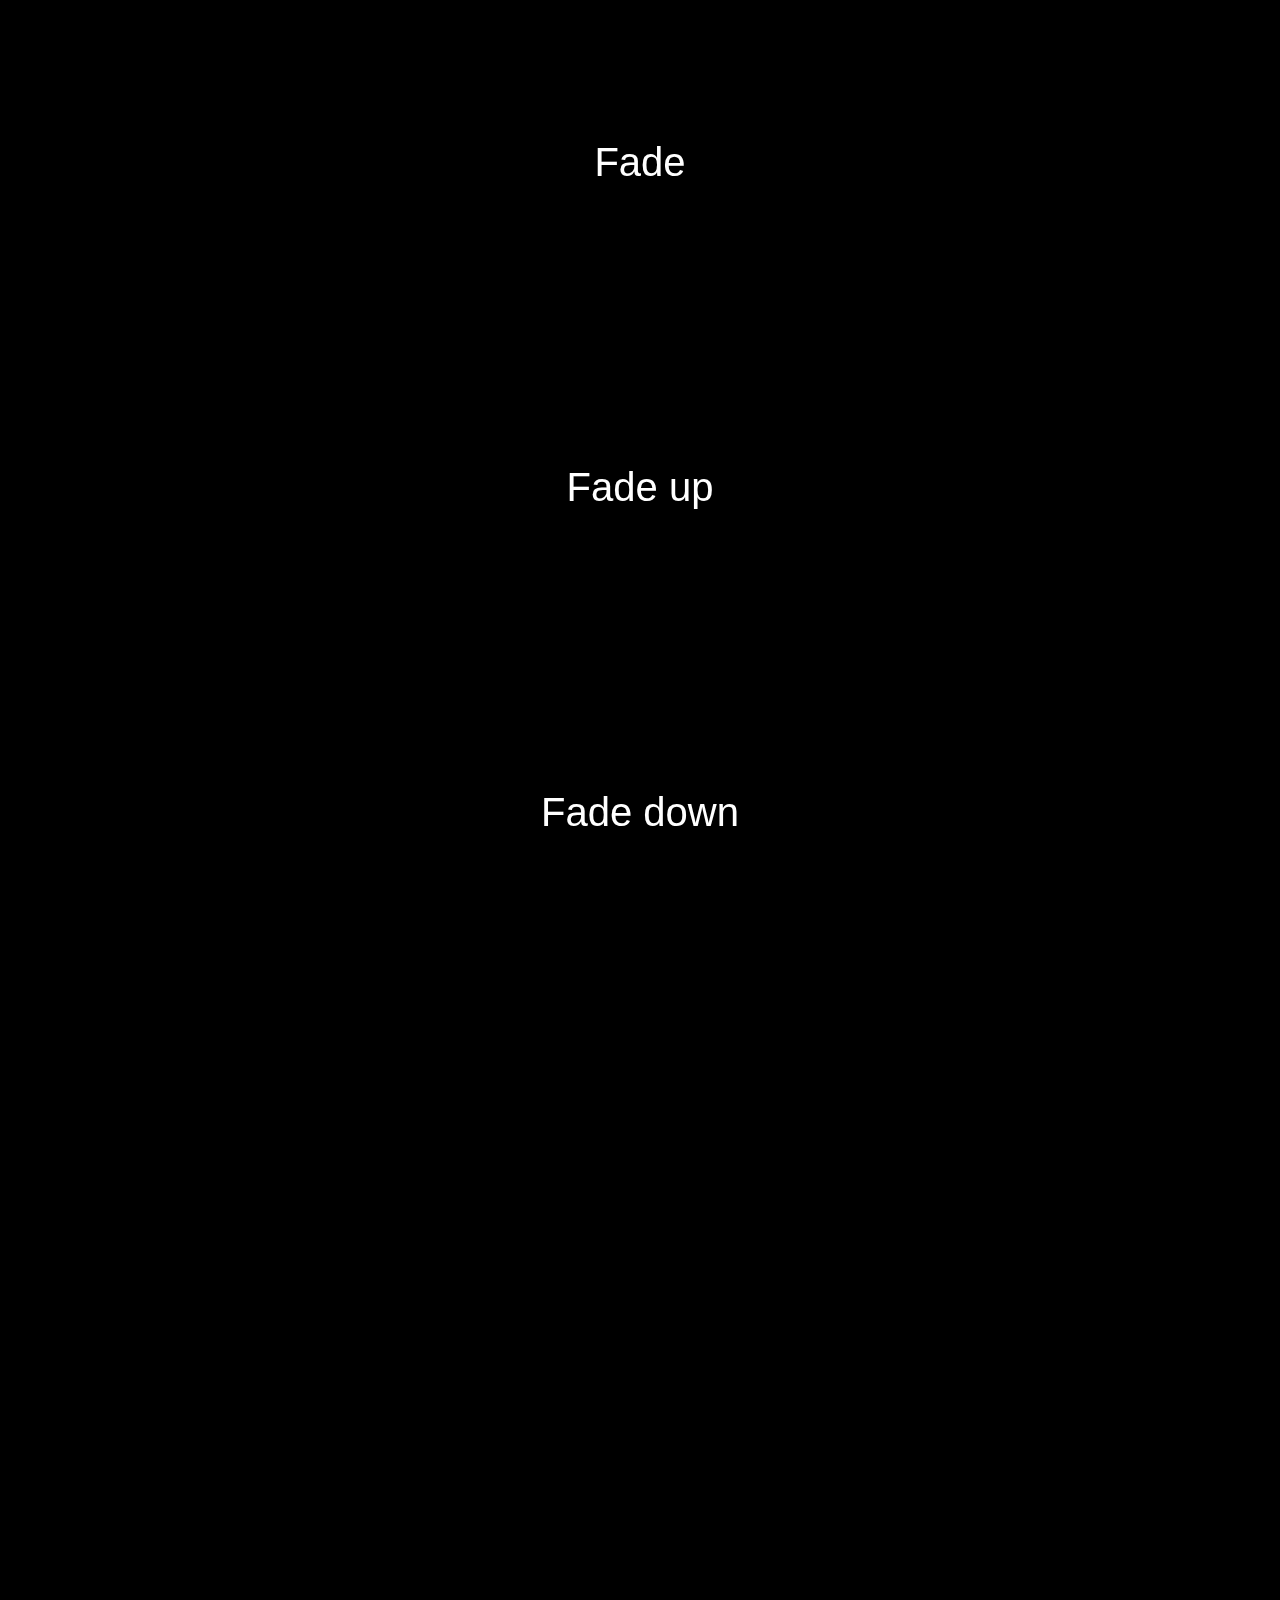
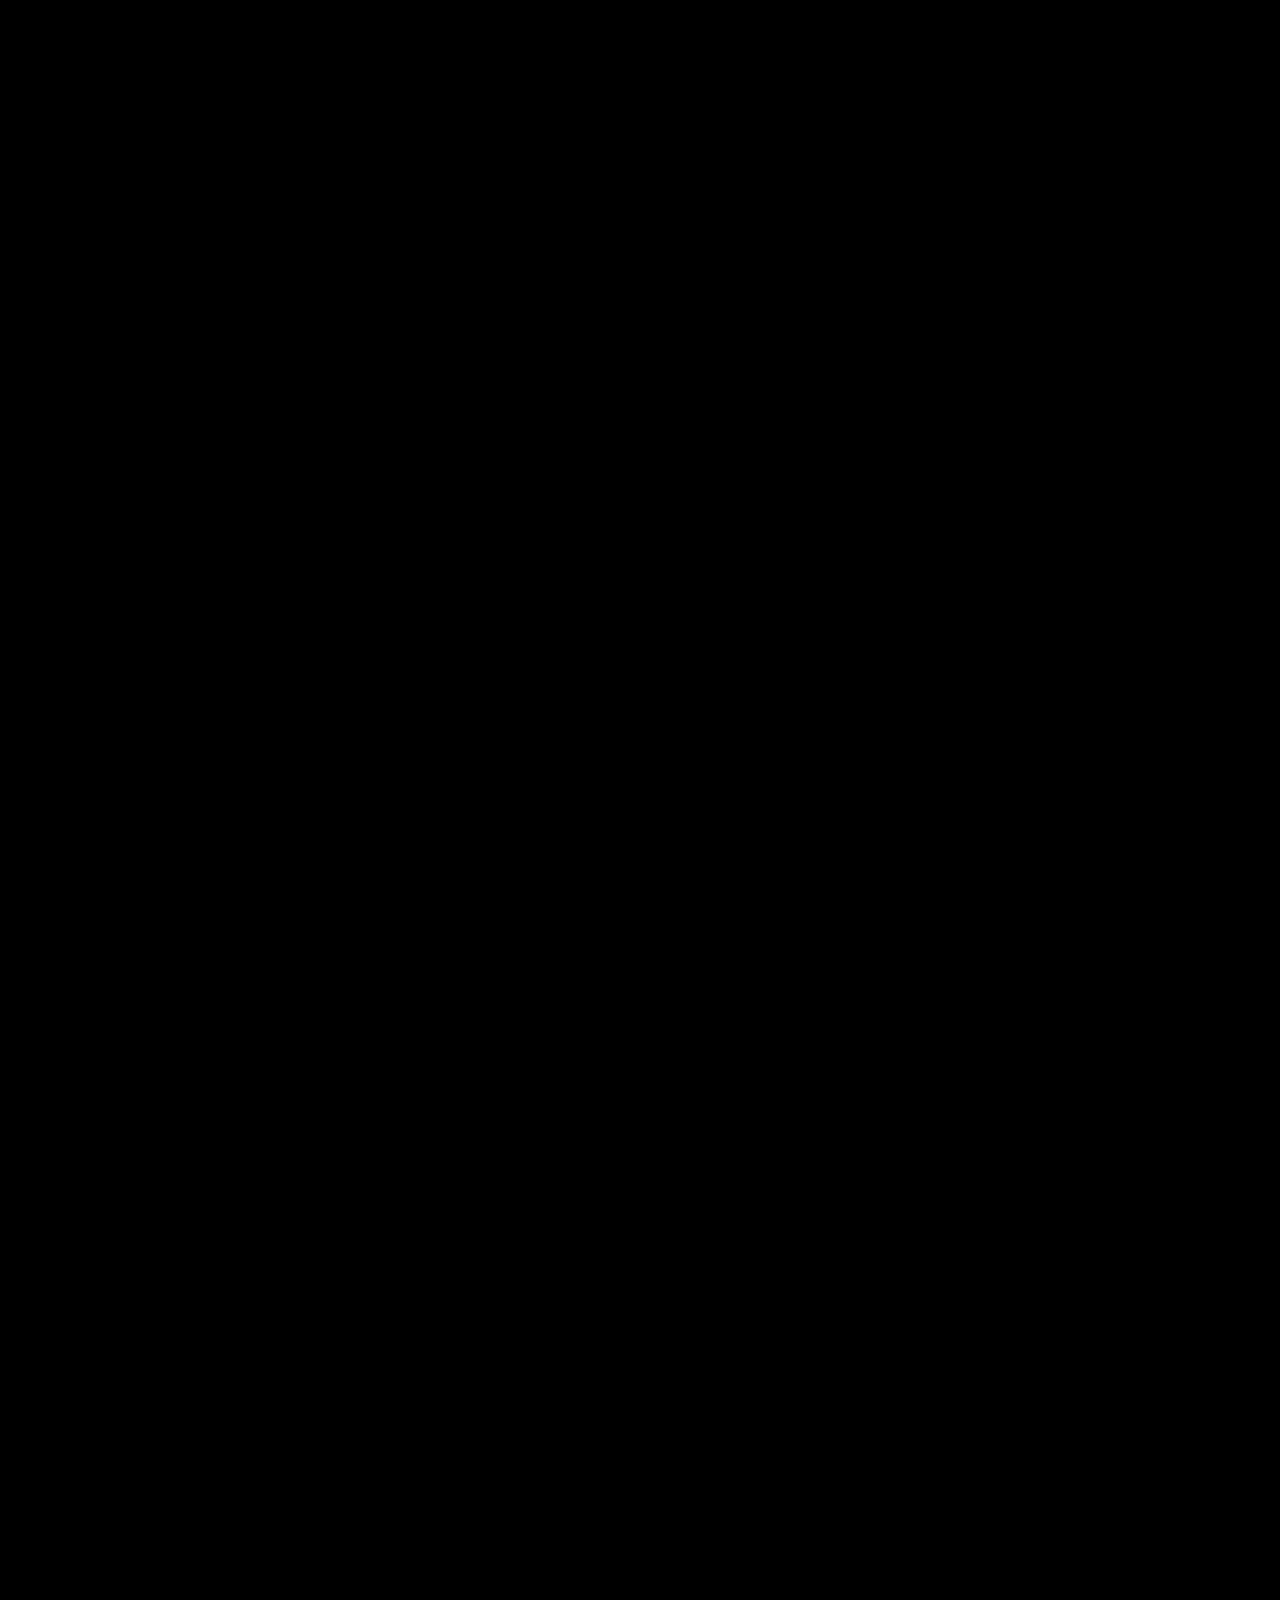
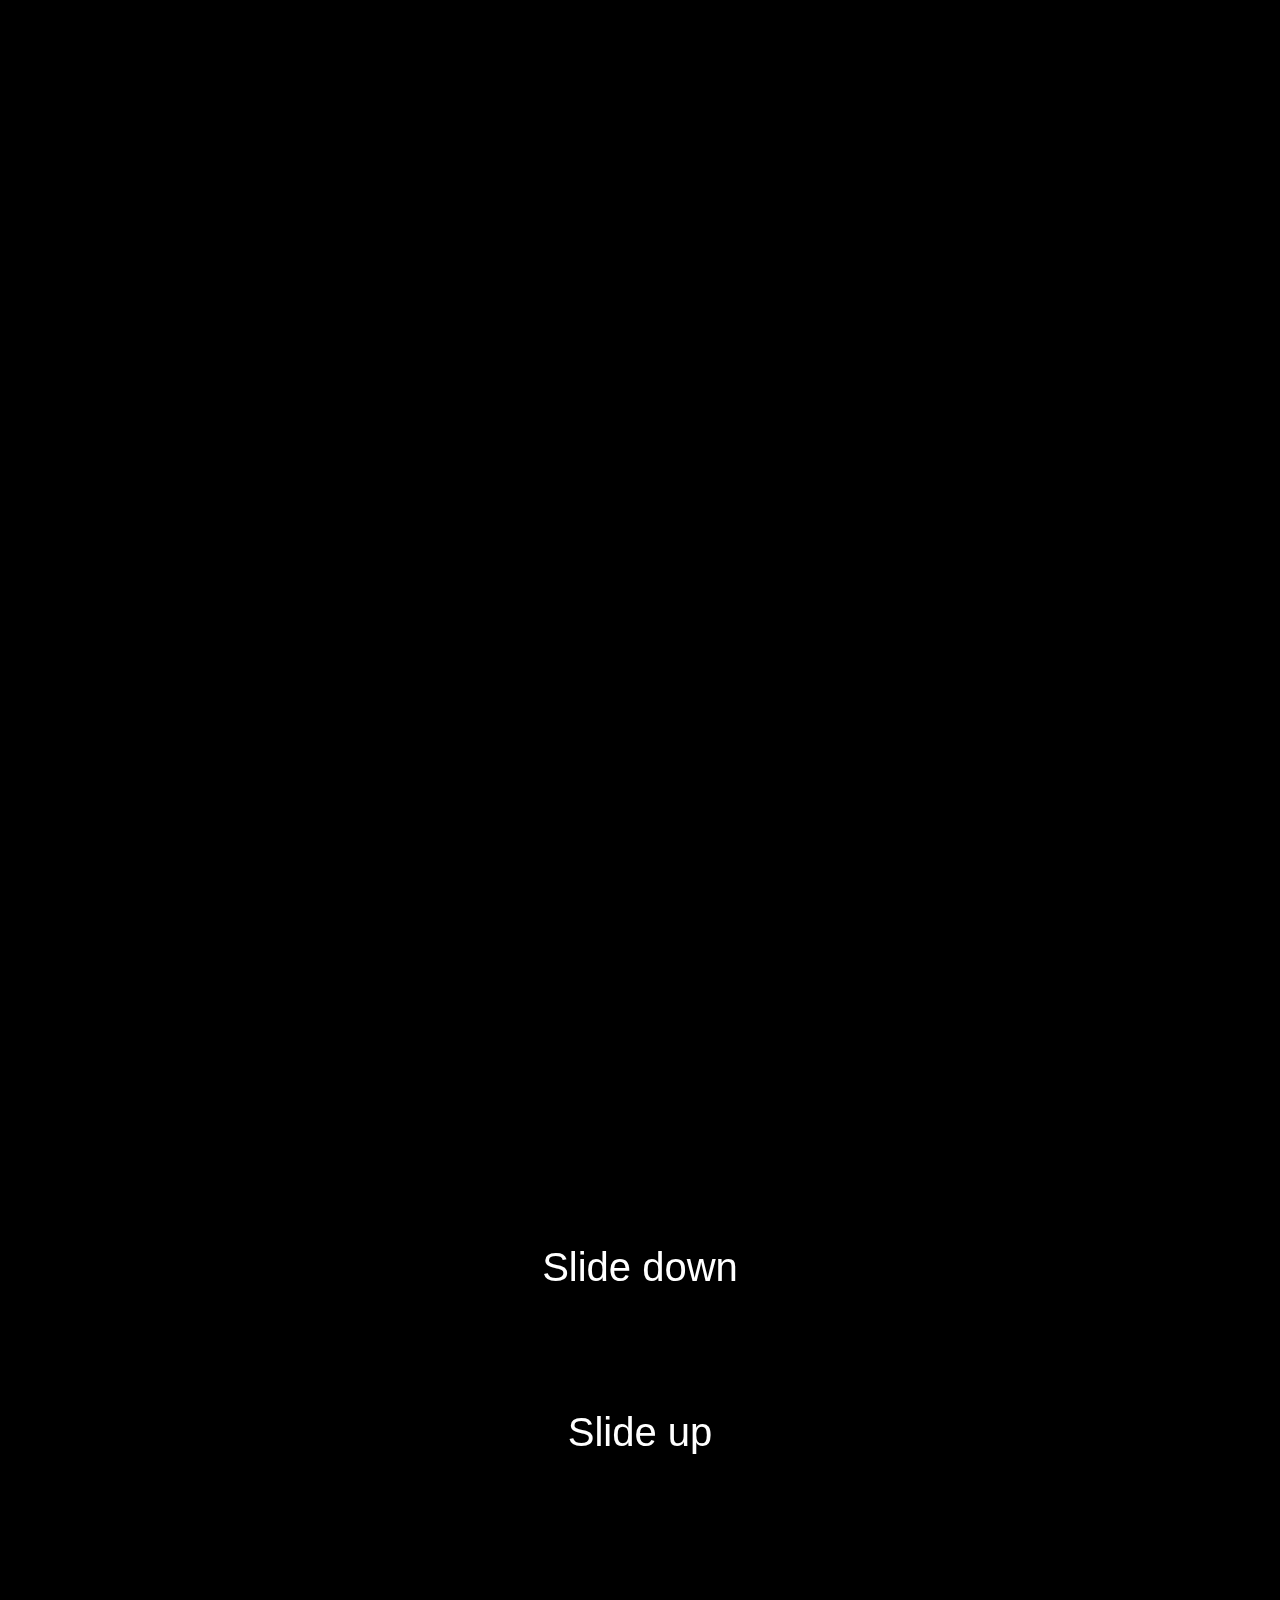
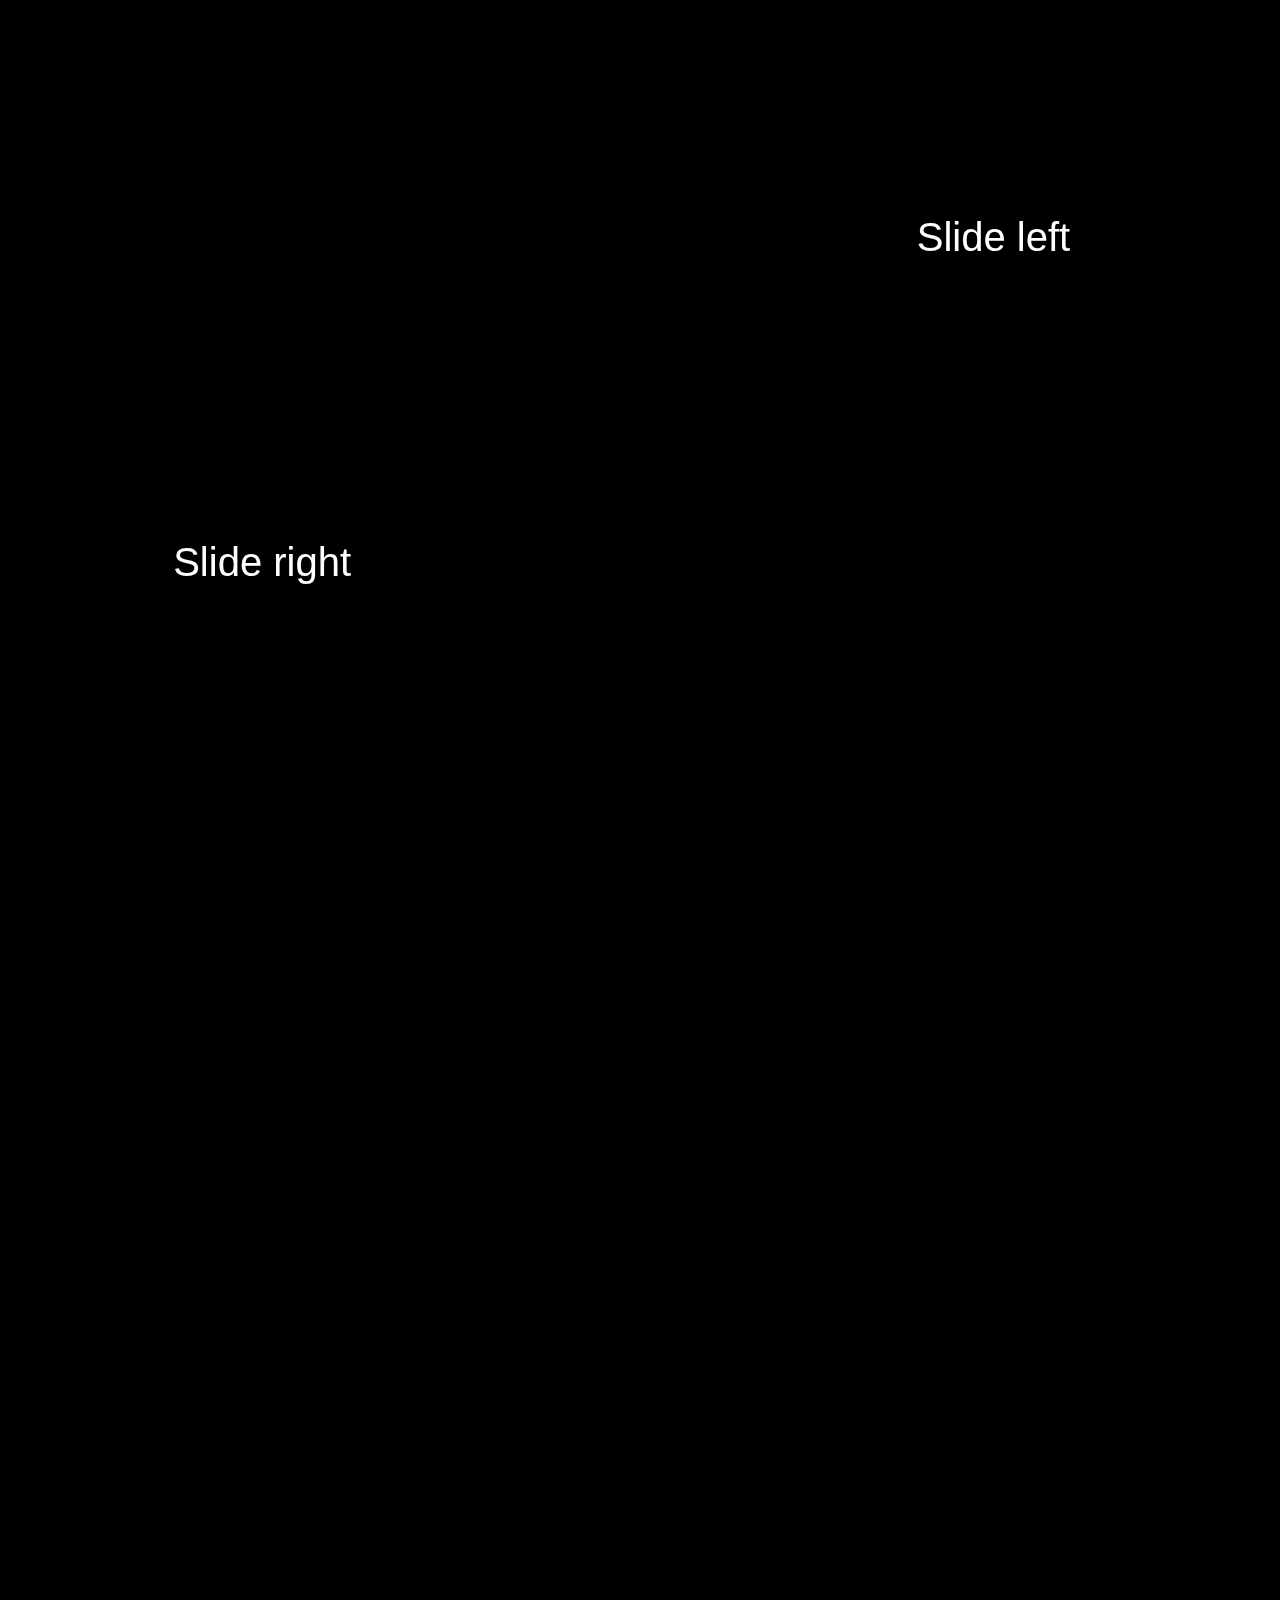
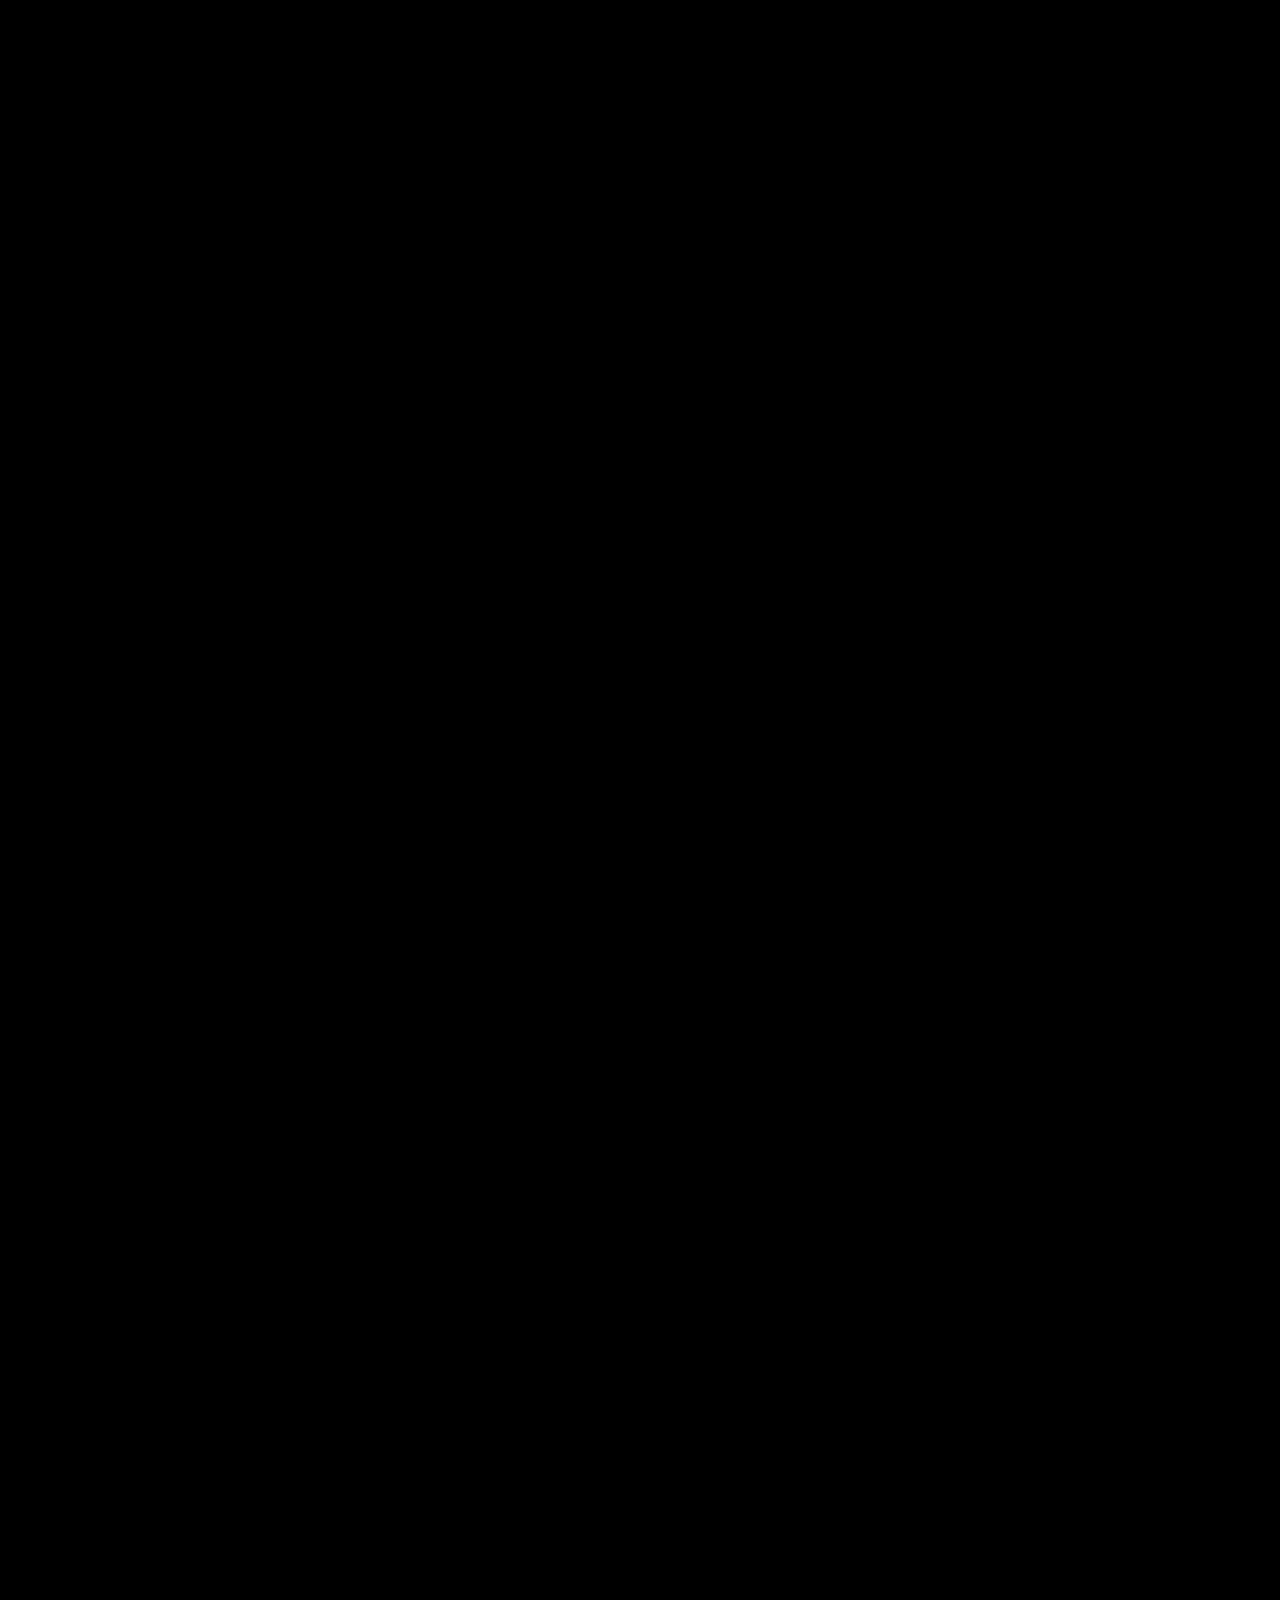
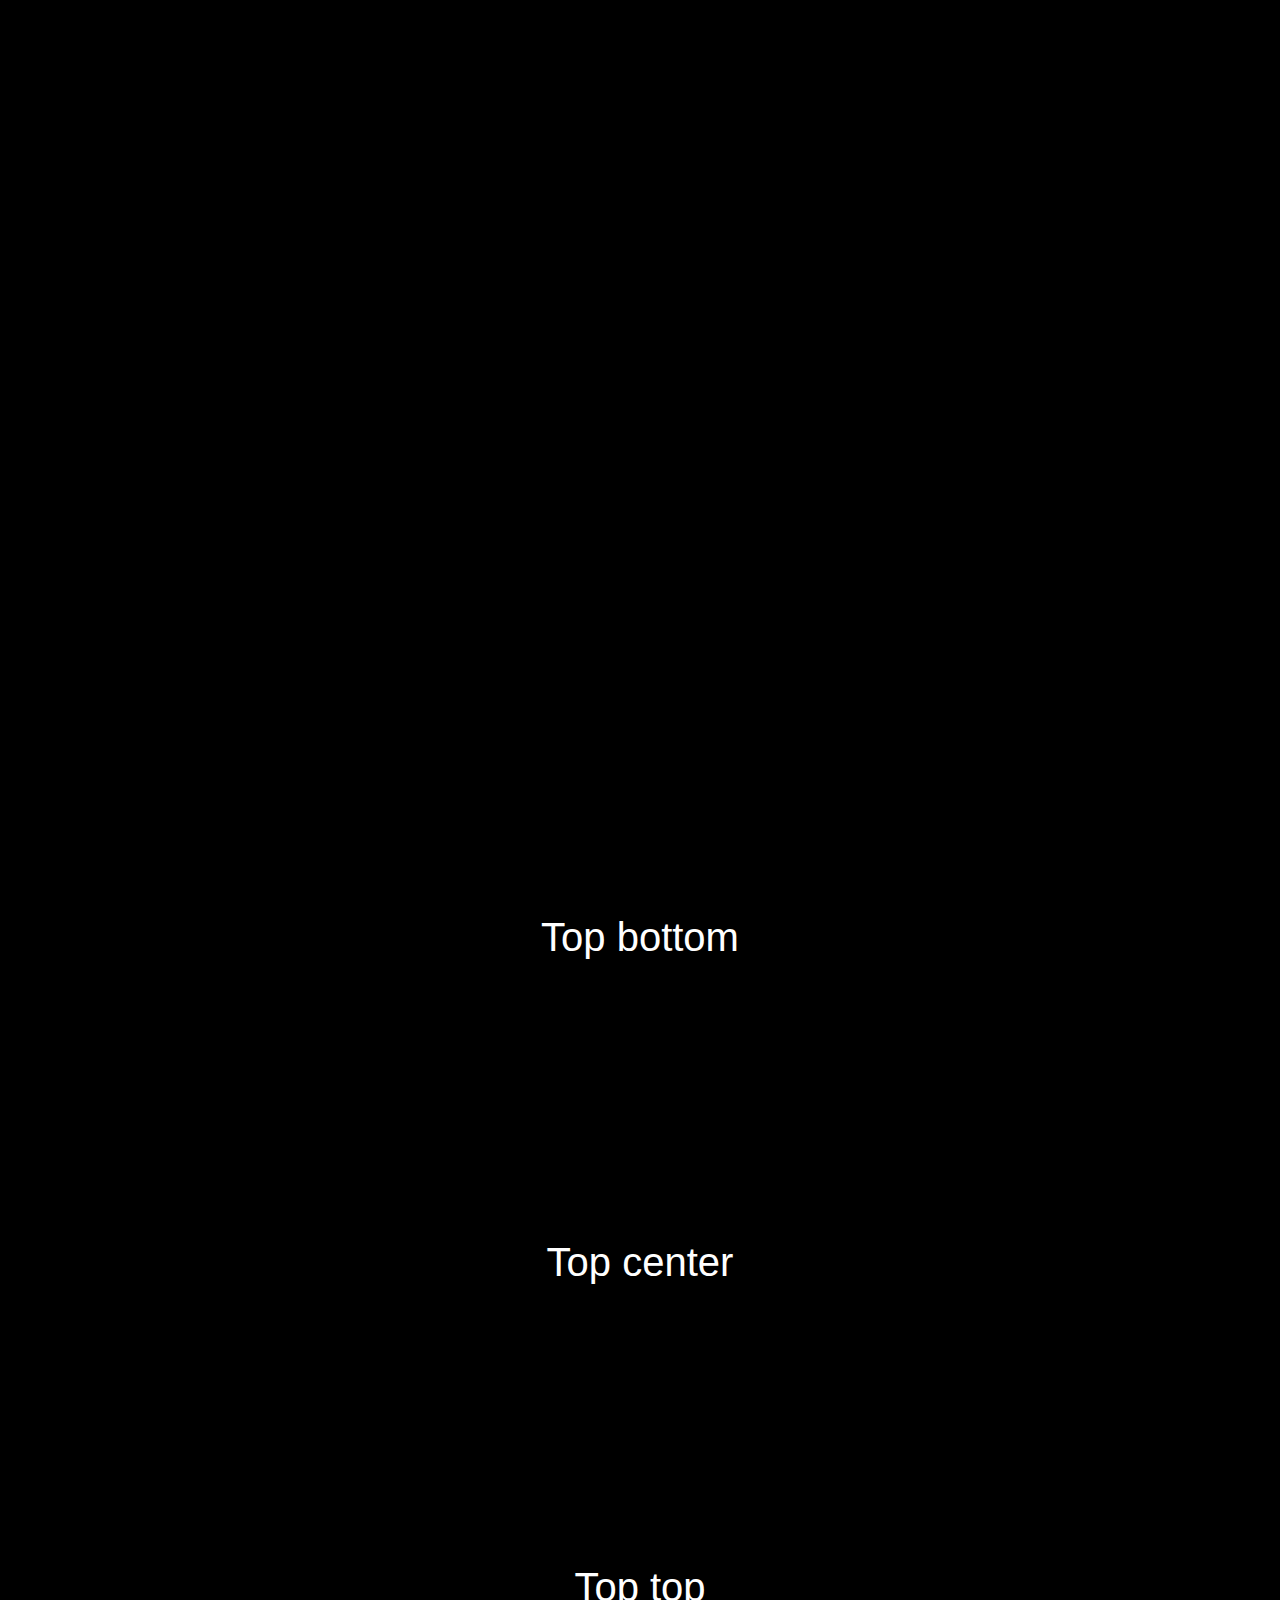
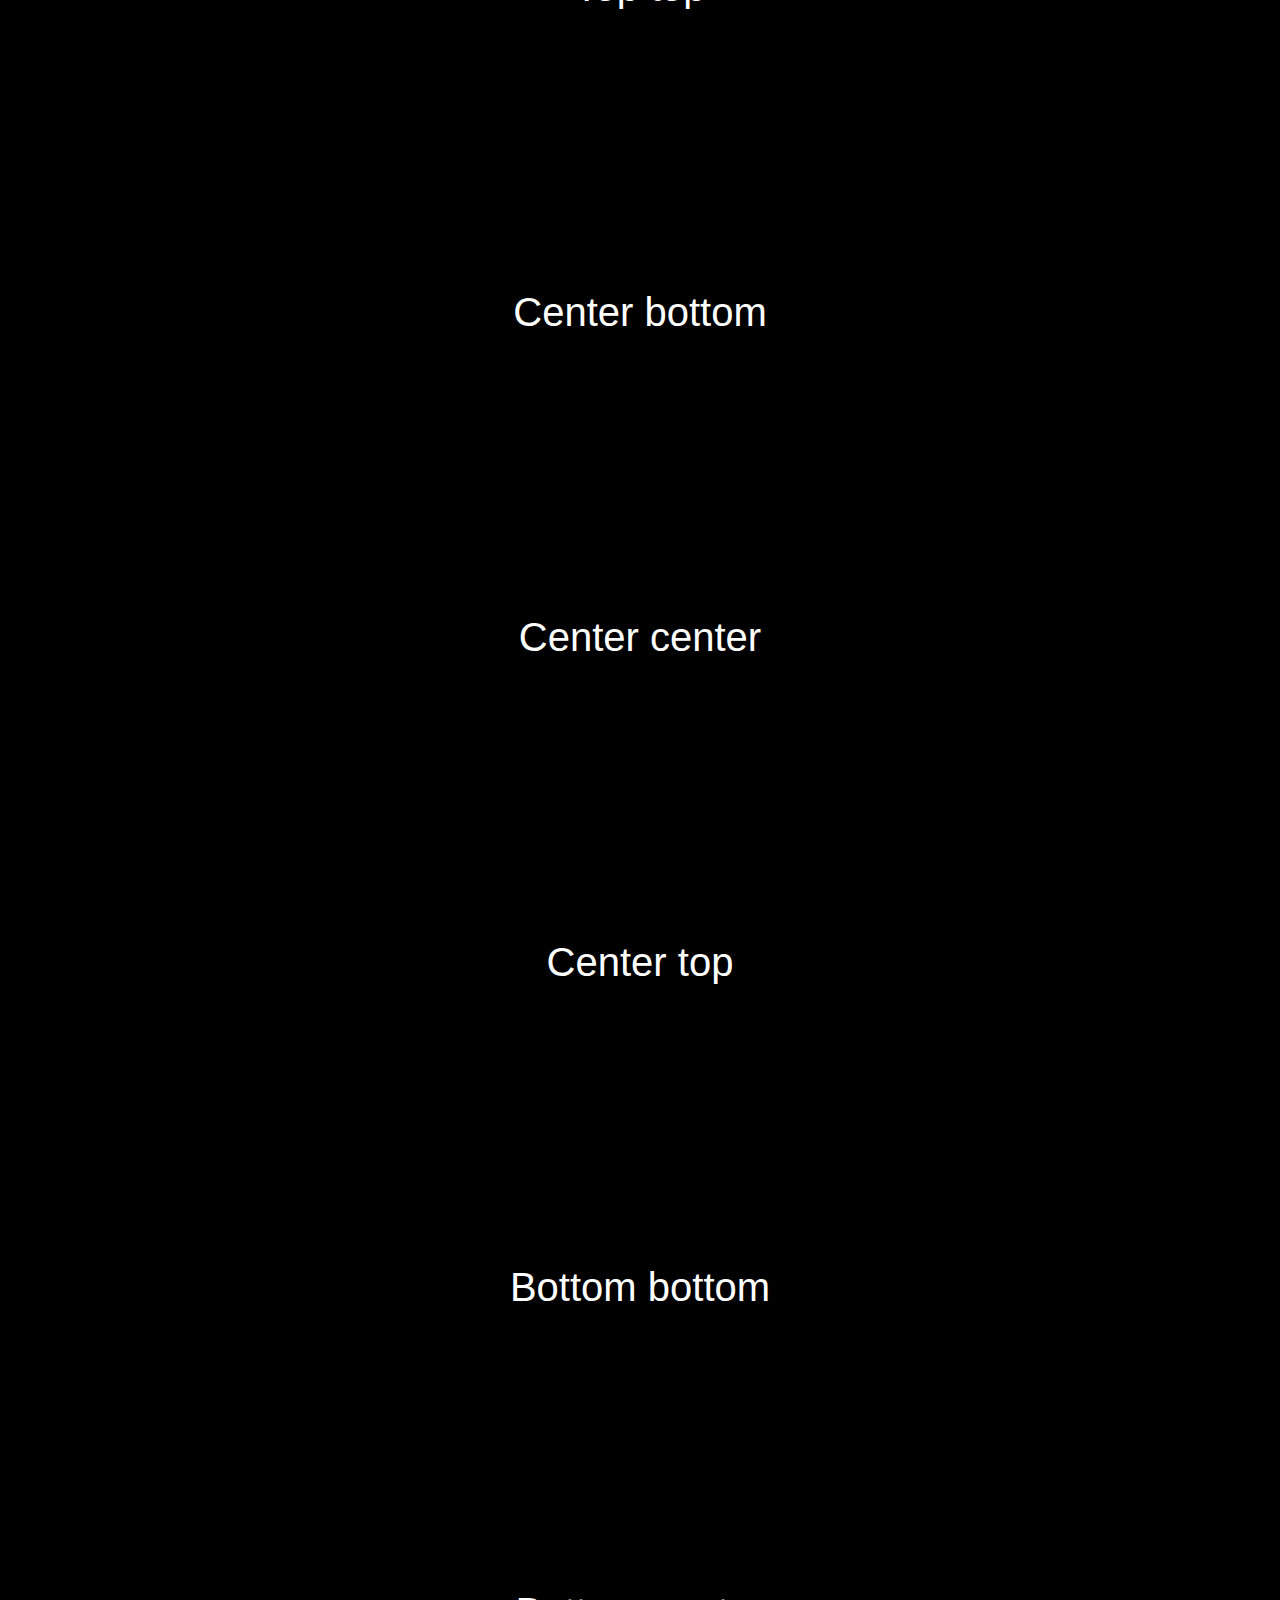
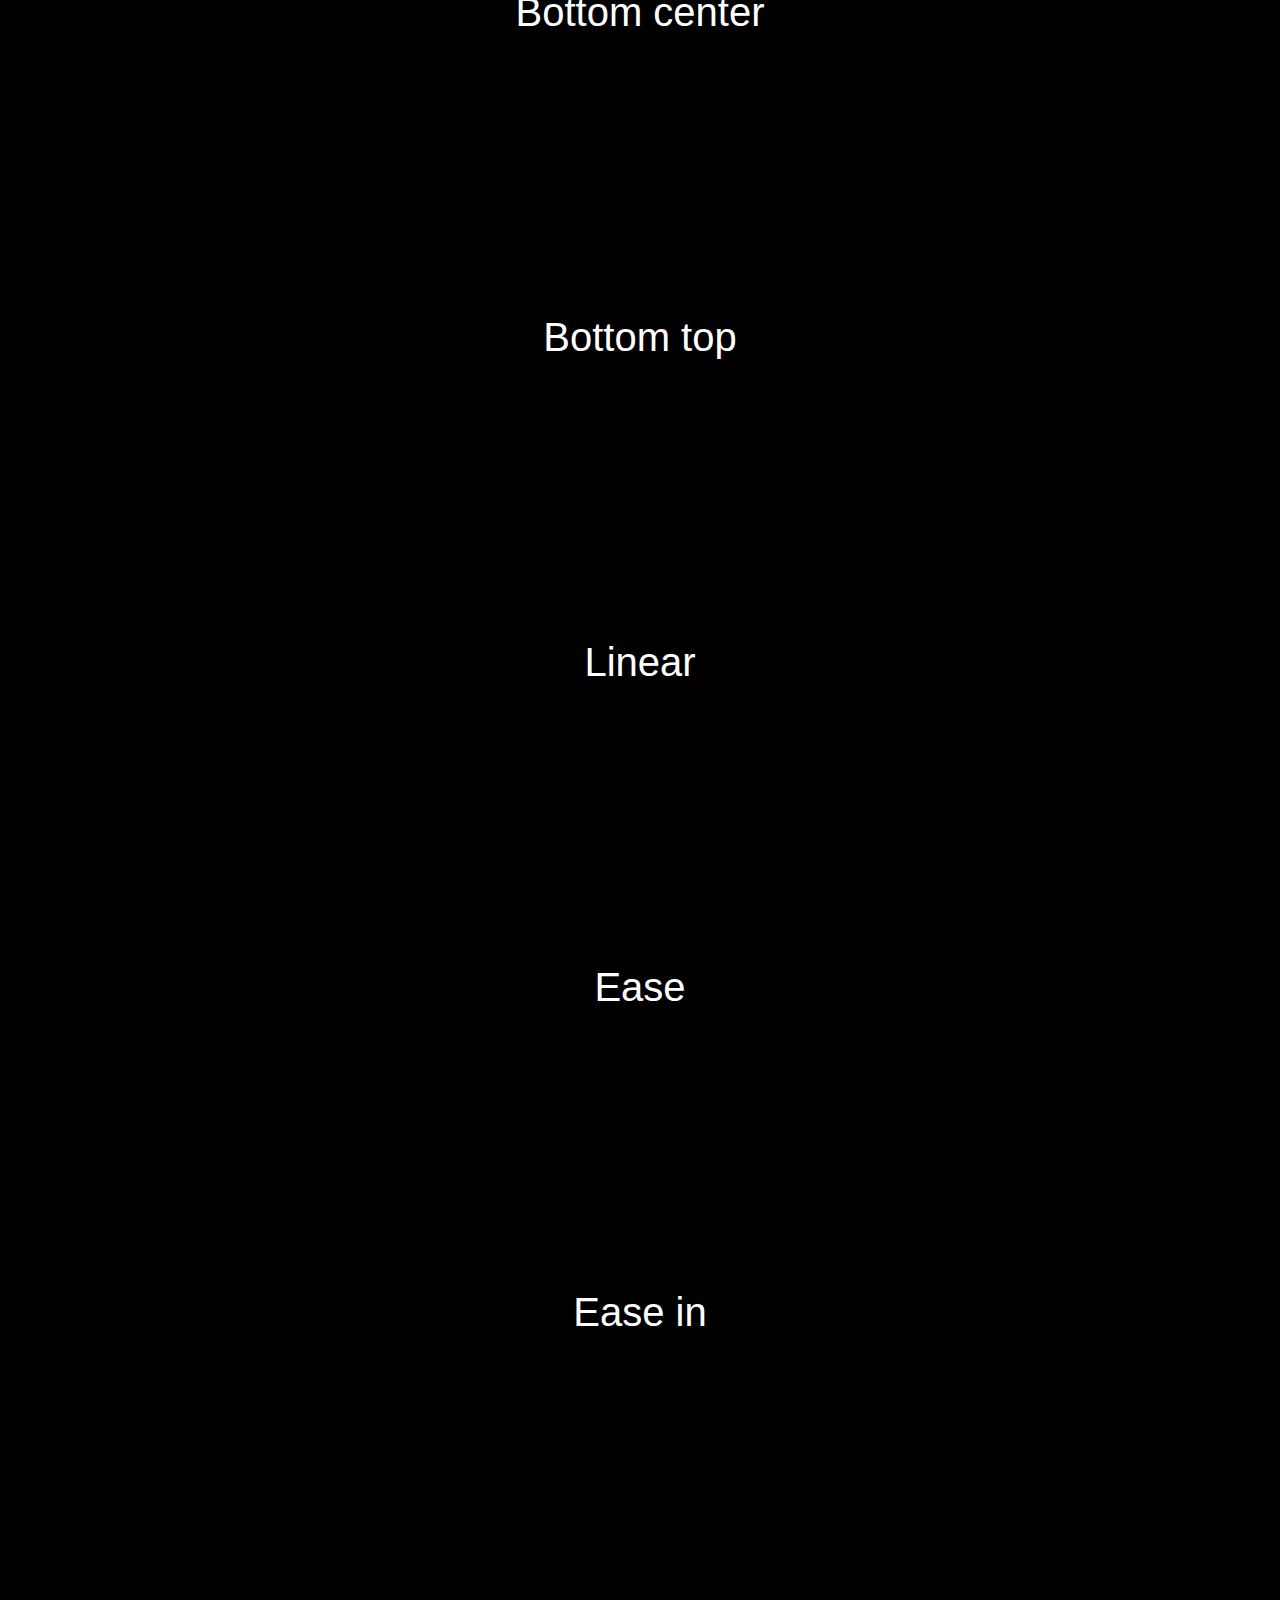
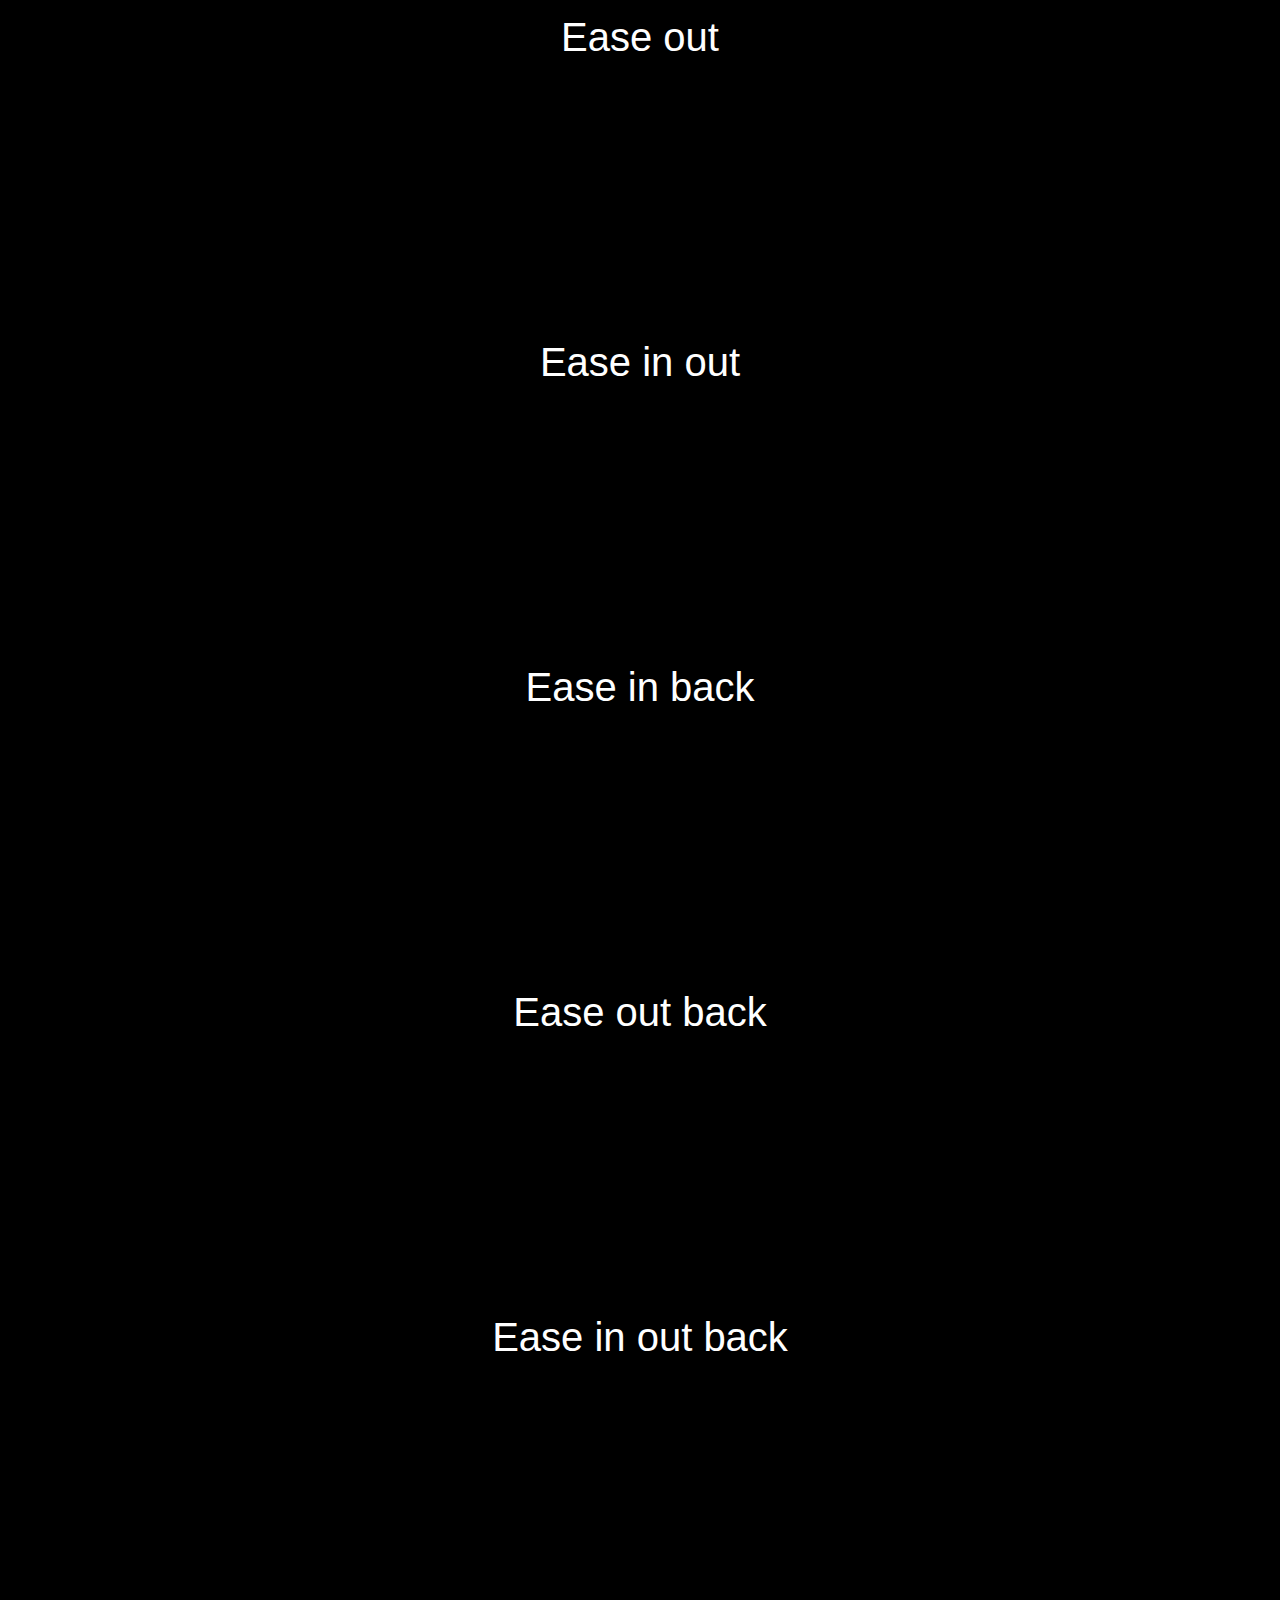
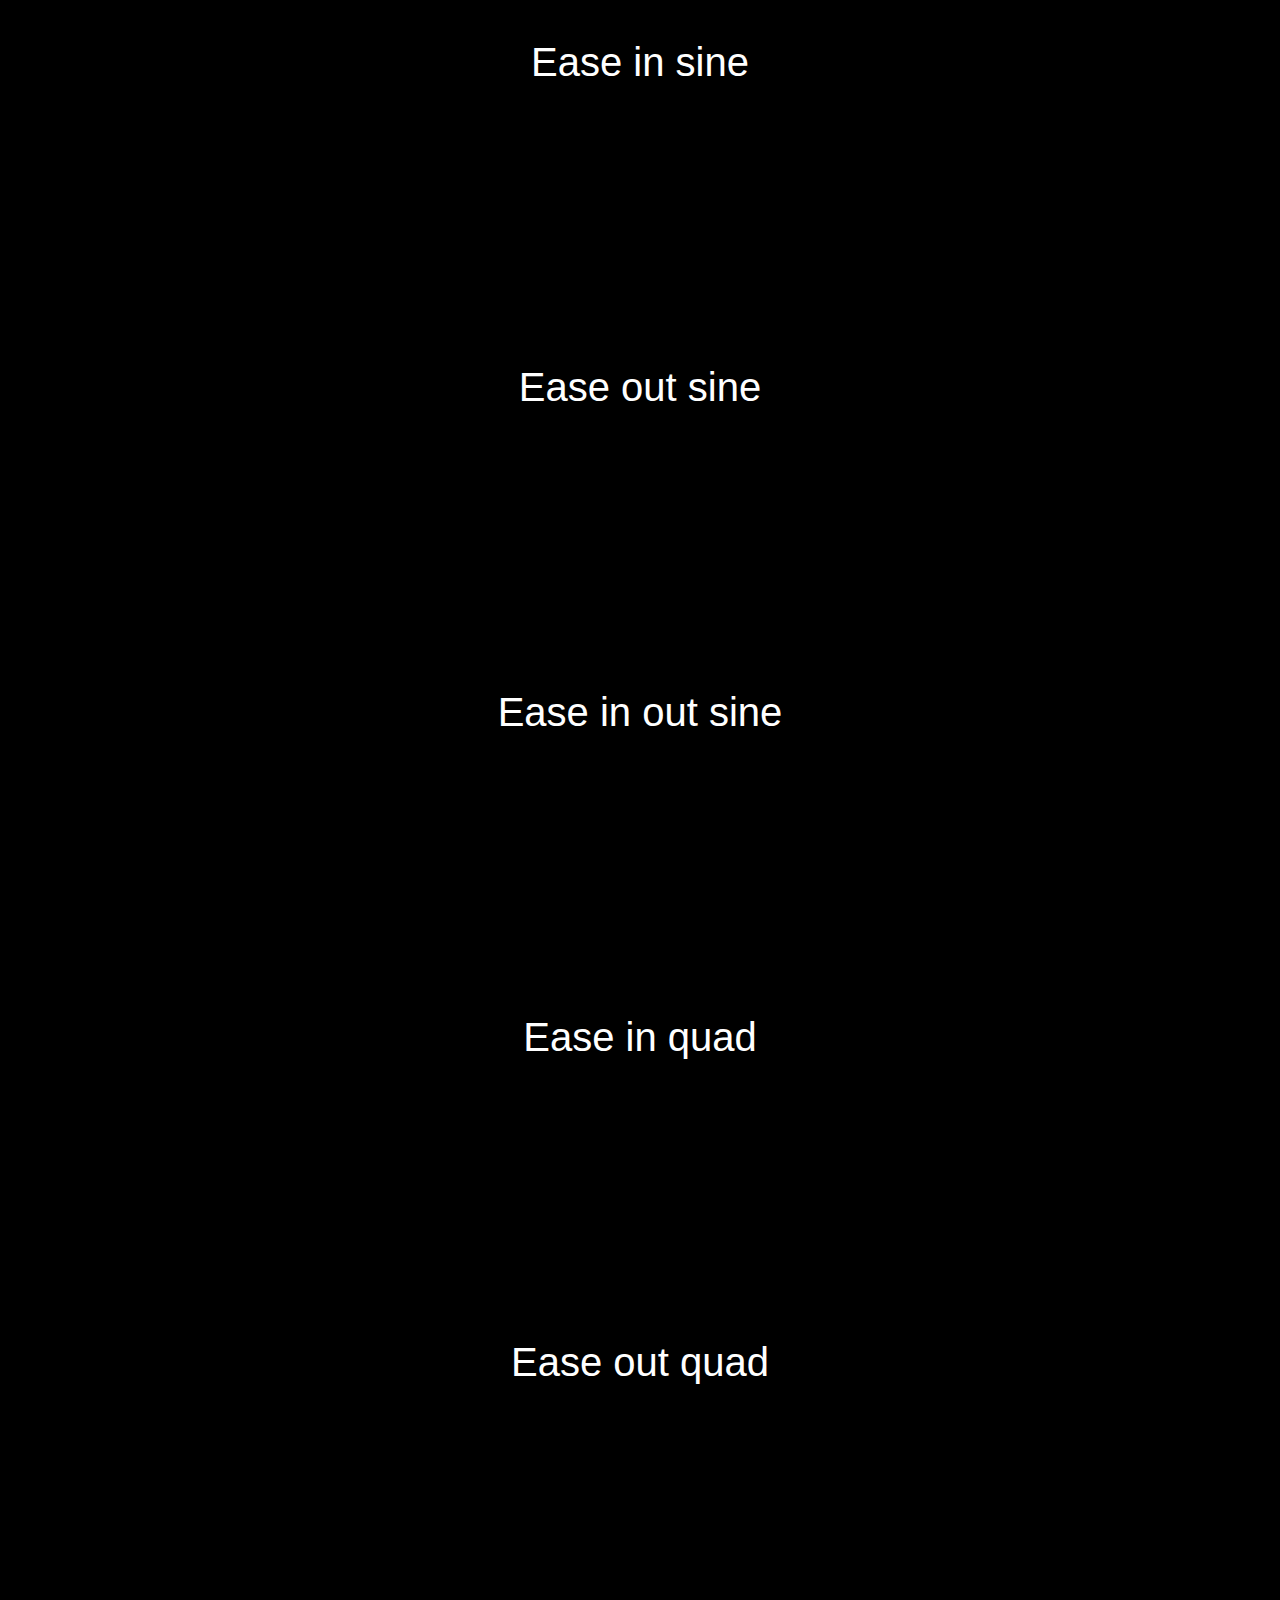
<file: index2.html>
<!DOCTYPE html>
<html lang="en">

<head>
    <meta charset="UTF-8">
    <meta http-equiv="X-UA-Compatible" content="IE=edge">
    <meta name="viewport" content="width=device-width, initial-scale=1.0">
    <title>Document</title>
    <!-- =============== AOS =============== https://github.com/michalsnik/aos -->
    <link rel="stylesheet" href="https://unpkg.com/aos@next/dist/aos.css" />

    <style>
        body {
            margin: 0;
            padding: 0;
            font-family: sans-serif;
            background: #000000;
            display: flex;
            justify-content: center;
            align-items: center;
            flex-direction: column;
            overflow-x: hidden;
        }

        div {
            width: 100px;
            height: 100px;

        }

        p {
            color: #ffffff;
            font-size: 40px;
            padding: 100px;
        }
    </style>
</head>

<body>
    <!-- aos demo -->
    <!-- Animations
Fade animations:

fade
fade-up
fade-down
fade-left
fade-right
fade-up-right
fade-up-left
fade-down-right
fade-down-left
Flip animations:

flip-up
flip-down
flip-left
flip-right
Slide animations:

slide-up
slide-down
slide-left
slide-right
Zoom animations:

zoom-in
zoom-in-up
zoom-in-down
zoom-in-left
zoom-in-right
zoom-out
zoom-out-up
zoom-out-down
zoom-out-left
zoom-out-right
Anchor placements:
top-bottom
top-center
top-top
center-bottom
center-center
center-top
bottom-bottom
bottom-center
bottom-top
Easing functions:
linear
ease
ease-in
ease-out
ease-in-out
ease-in-back
ease-out-back
ease-in-out-back
ease-in-sine
ease-out-sine
ease-in-out-sine
ease-in-quad
ease-out-quad
ease-in-out-quad
ease-in-cubic
ease-out-cubic
ease-in-out-cubic
ease-in-quart
ease-out-quart
ease-in-out-quart -->

    <p data-aos="fade">Fade</p>
    <p data-aos="fade-up">Fade up</p>
    <p data-aos="fade-down">Fade down</p>
    <p data-aos="fade-left">Fade left</p>
    <p data-aos="fade-right">Fade right</p>
    <p data-aos="fade-up-right">Fade up right</p>
    <p data-aos="fade-up-left">Fade up left</p>
    <p data-aos="fade-down-right">Fade down right</p>
    <p data-aos="fade-down-left">Fade down left</p>
    <p data-aos="flip-up">Flip up</p>
    <p data-aos="flip-down">Flip down</p>
    <p data-aos="flip-left">Flip left</p>
    <p data-aos="flip-right">Flip right</p>
    <p data-aos="slide-up">Slide up</p>
    <p data-aos="slide-down">Slide down</p>
    <p data-aos="slide-left">Slide left</p>
    <p data-aos="slide-right">Slide right</p>
    <p data-aos="zoom-in">Zoom in</p>
    <p data-aos="zoom-in-up">Zoom in up</p>
    <p data-aos="zoom-in-down">Zoom in down</p>
    <p data-aos="zoom-in-left">Zoom in left</p>
    <p data-aos="zoom-in-right">Zoom in right</p>
    <p data-aos="zoom-out">Zoom out</p>
    <p data-aos="zoom-out-up">Zoom out up</p>
    <p data-aos="zoom-out-down">Zoom out down</p>
    <p data-aos="zoom-out-left">Zoom out left</p>
    <p data-aos="zoom-out-right">Zoom out right</p>
    <p data-aos="top-bottom">Top bottom</p>
    <p data-aos="top-center">Top center</p>
    <p data-aos="top-top">Top top</p>
    <p data-aos="center-bottom">Center bottom</p>
    <p data-aos="center-center">Center center</p>
    <p data-aos="center-top">Center top</p>
    <p data-aos="bottom-bottom">Bottom bottom</p>
    <p data-aos="bottom-center">Bottom center</p>
    <p data-aos="bottom-top">Bottom top</p>
    <p data-aos="linear">Linear</p>
    <p data-aos="ease">Ease</p>
    <p data-aos="ease-in">Ease in</p>
    <p data-aos="ease-out">Ease out</p>
    <p data-aos="ease-in-out">Ease in out</p>
    <p data-aos="ease-in-back">Ease in back</p>
    <p data-aos="ease-out-back">Ease out back</p>
    <p data-aos="ease-in-out-back">Ease in out back</p>
    <p data-aos="ease-in-sine">Ease in sine</p>
    <p data-aos="ease-out-sine">Ease out sine</p>
    <p data-aos="ease-in-out-sine">Ease in out sine</p>
    <p data-aos="ease-in-quad">Ease in quad</p>
    <p data-aos="ease-out-quad">Ease out quad</p>
    <p data-aos="ease-in-out-quad">Ease in out quad</p>
    <p data-aos="ease-in-cubic">Ease in cubic</p>
    <p data-aos="ease-out-cubic">Ease out cubic</p>
    <p data-aos="ease-in-out-cubic">Ease in out cubic</p>
    <p data-aos="ease-in-quart">Ease in quart</p>
    <p data-aos="ease-out-quart">Ease out quart</p>
    <p data-aos="ease-in-out-quart">Ease in out quart</p>

</body>
<script src="https://unpkg.com/aos@next/dist/aos.js"></script>
<script>
    AOS.init();
</script>

</html>
</file>
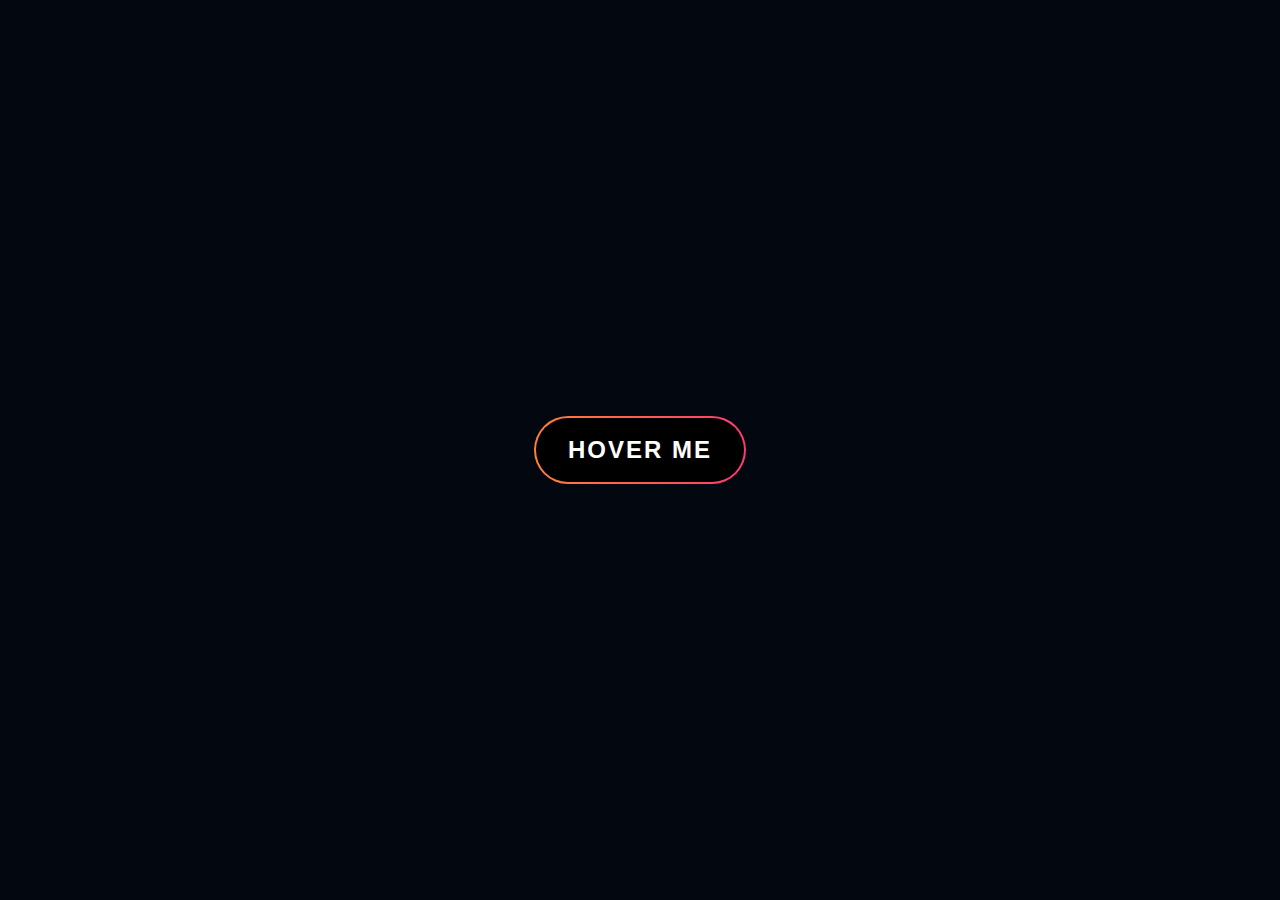
<file: index3.html>
<!DOCTYPE html>
<html lang="en">

<head>
    <meta charset="UTF-8">
    <meta http-equiv="X-UA-Compatible" content="IE=edge">
    <meta name="viewport" content="width=device-width, initial-scale=1.0">
    <title>Document</title>
</head>
<style>
    body {
        height: 100vh;
        margin: 0;
        display: flex;
        justify-content: center;
        align-items: center;
        background-color: #020710;
        font-family: 'Inter' Arial;
    }


    .button-wrapper {
        position: relative;
    }


    .button {
        display: block;
        font-size: 24px;
        line-height: 32px;
        font-weight: 700;
        text-transform: uppercase;
        letter-spacing: 2px;
        padding: 16px 32px;
        background-color: black;
        color: white;
        border-radius: 50px;
        border: 0px;
        cursor: pointer;
    }

    .button-bg {
        position: absolute;
        top: 0;
        left: 0;
        width: calc(100% + 4px);
        height: calc(100% + 4px);
        background: linear-gradient(90deg, #FF8038 0%, #FF0099 30.43%, #00EBEB 68.23%, #DB00FF 100%);
        background-size: 600% 600%;
        border-radius: 50px;
        animation: AnimateBorder 4s ease infinite;
        -webkit-animation: AnimateBorder 4s ease infinite;
        -moz-animation: AnimateBorder 4s ease infinite;
        z-index: -1;
        transform: translate(-2px, -2px);
        transition: filter 1s ease-in;
    }

    .button-wrapper:hover .button-bg {
        filter: blur(10px);
        transition: filter .4s ease-in;
    }


    @-webkit-keyframes AnimateBorder {
        0% {
            background-position: 0% 50%
        }

        50% {
            background-position: 100% 50%
        }

        100% {
            background-position: 0% 50%
        }
    }

    @-moz-keyframes AnimateBorder {
        0% {
            background-position: 0% 50%
        }

        50% {
            background-position: 100% 50%
        }

        100% {
            background-position: 0% 50%
        }
    }

    @keyframes AnimateBorder {
        0% {
            background-position: 0% 50%
        }

        50% {
            background-position: 100% 50%
        }

        100% {
            background-position: 0% 50%
        }
    }
</style>

<body>
    <div>
        <div class="button-wrapper">
            <button class="button" type="button">hover me</button>
            <div class="button-bg"></div>
        </div>
    </div>
</body>

</html>
</file>
